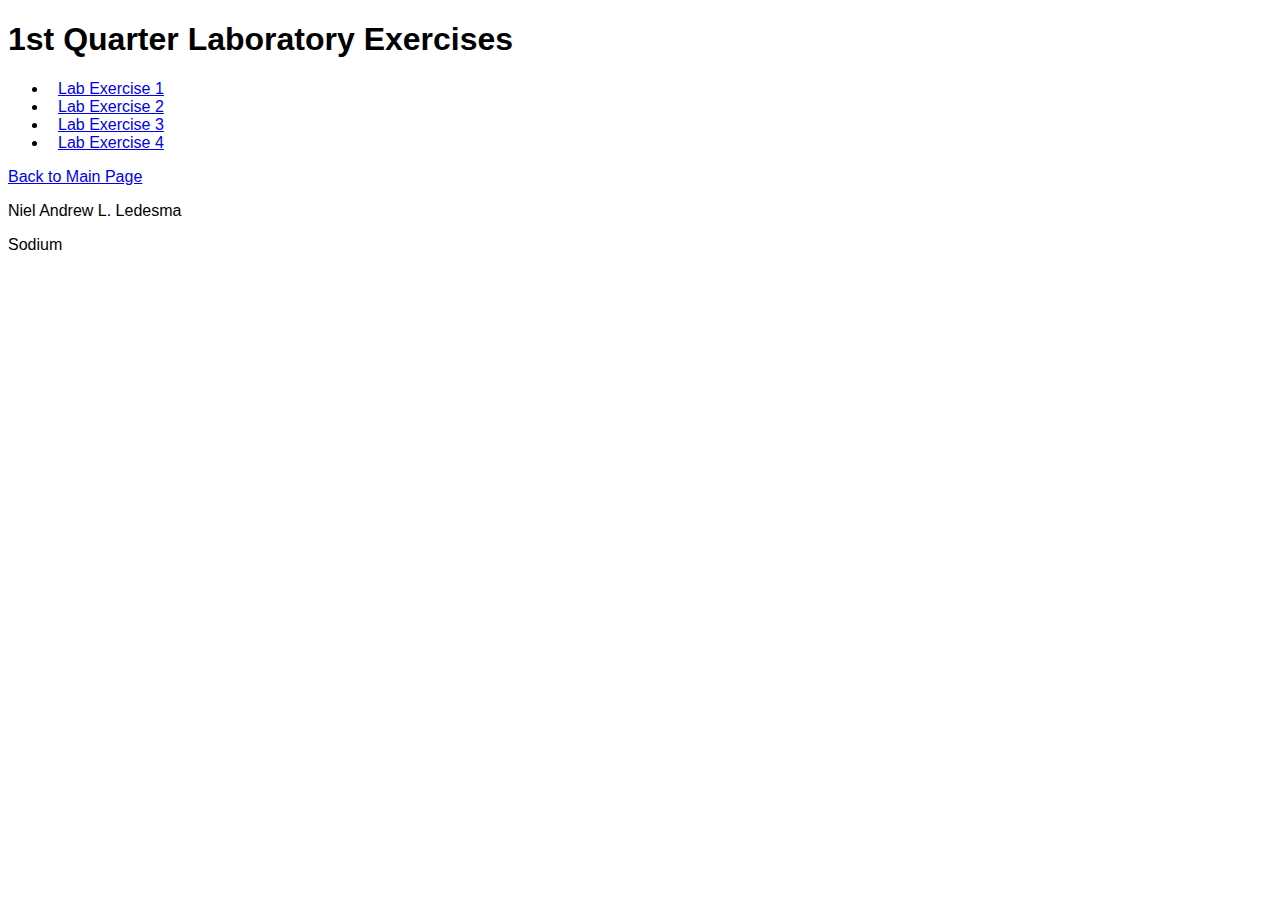
<file: Q1/AA2/index.html>
<!DOCTYPE html>
<html>
<head>
    <title>1st Quarter Laboratory Exercises</title>
    <style>
        /* Your CSS styles go here */
        body {
            font-family: Arial, sans-serif;
        }
        .exercise-link {
            margin: 10px;
        }
    </style>
</head>
<body>
    <h1>1st Quarter Laboratory Exercises</h1>
    <ul>
        <li><a class="exercise-link" href="https://q-u-a-s-i-a.github.io/CS3-2023/Q1/AA2/mod2-1_Ledesma.html">Lab Exercise 1</a></li>
        <li><a class="exercise-link" href="https://q-u-a-s-i-a.github.io/CS3-2023/Q1/AA2/mod2-2_Ledesma.html">Lab Exercise 2</a></li>
        <li><a class="exercise-link" href="https://q-u-a-s-i-a.github.io/CS3-2023/Q1/AA2/mod2-3_Ledesma.html">Lab Exercise 3</a></li>
        <li><a class="exercise-link" href="https://q-u-a-s-i-a.github.io/CS3-2023/Q1/AA2/mod2-4_Ledesma.html">Lab Exercise 4</a></li>

    </ul>
    <p><a href="index.html">Back to Main Page</a></p>
    <footer>
        <p>Niel Andrew L. Ledesma</p>
        <p>Sodium</p>
    </footer>
</body>
</html>
</file>
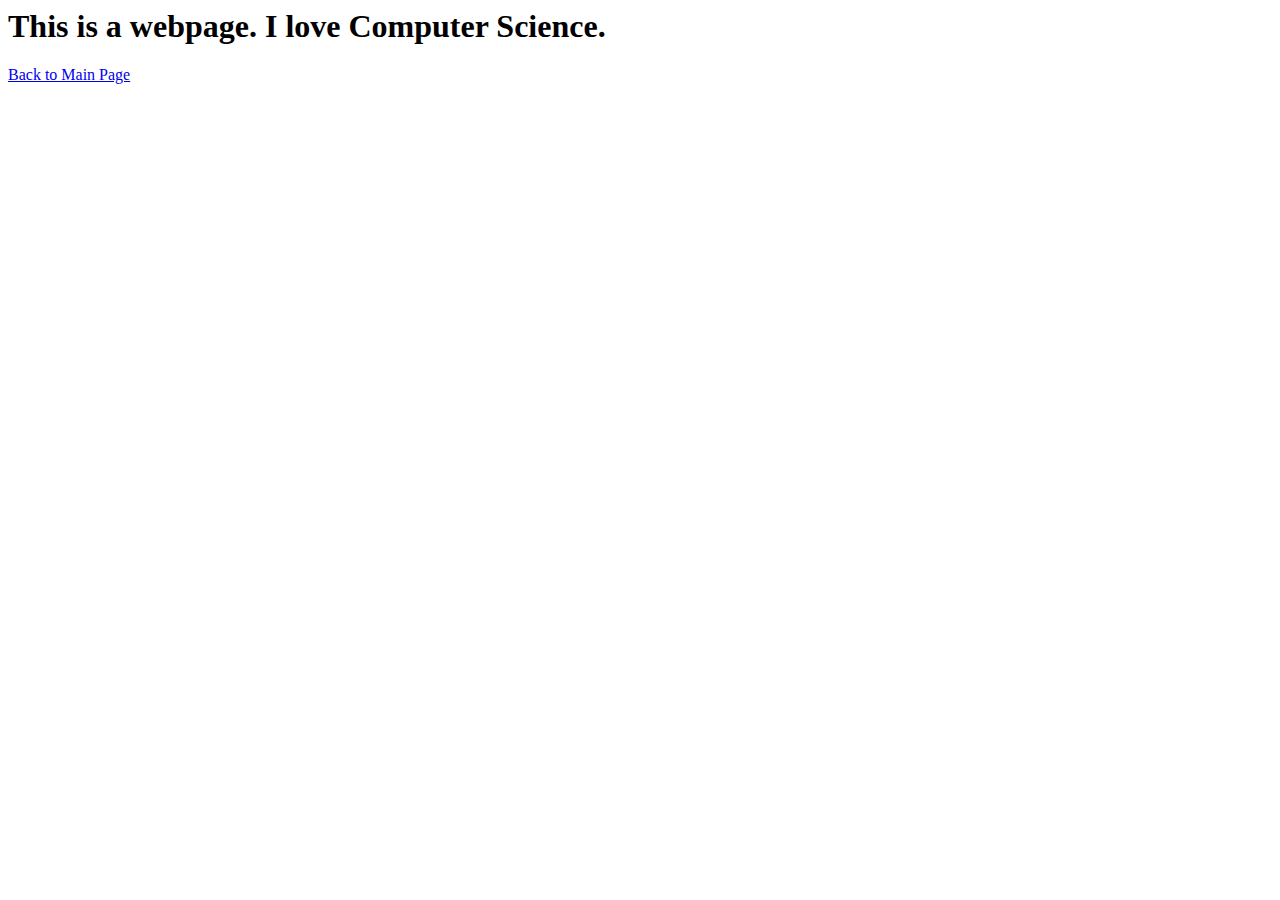
<file: Q1/AA2/mod2-1_Ledesma.html>
<DOCTYPE html>
    <html>
    <head>
        <title>My First Webpage </title>
        <meta charset="UTF-8">
        <meta name="author" content="Niel Andrew L. Ledesma">
        <meta name="keywords" content="HTML, CSS, JavaScript">
        <meta name="revised" content="05-09-2022">
        <link rel="icon" href="icon.png" type="image/gif">
    </head>
    <body>
        <h1>This is a webpage. I love Computer Science.</h1>
        <p><a href="https://q-u-a-s-i-a.github.io/CS3-2023/Q1/AA2/index.html">Back to Main Page</a></p>
    </body>
</html>
</file>
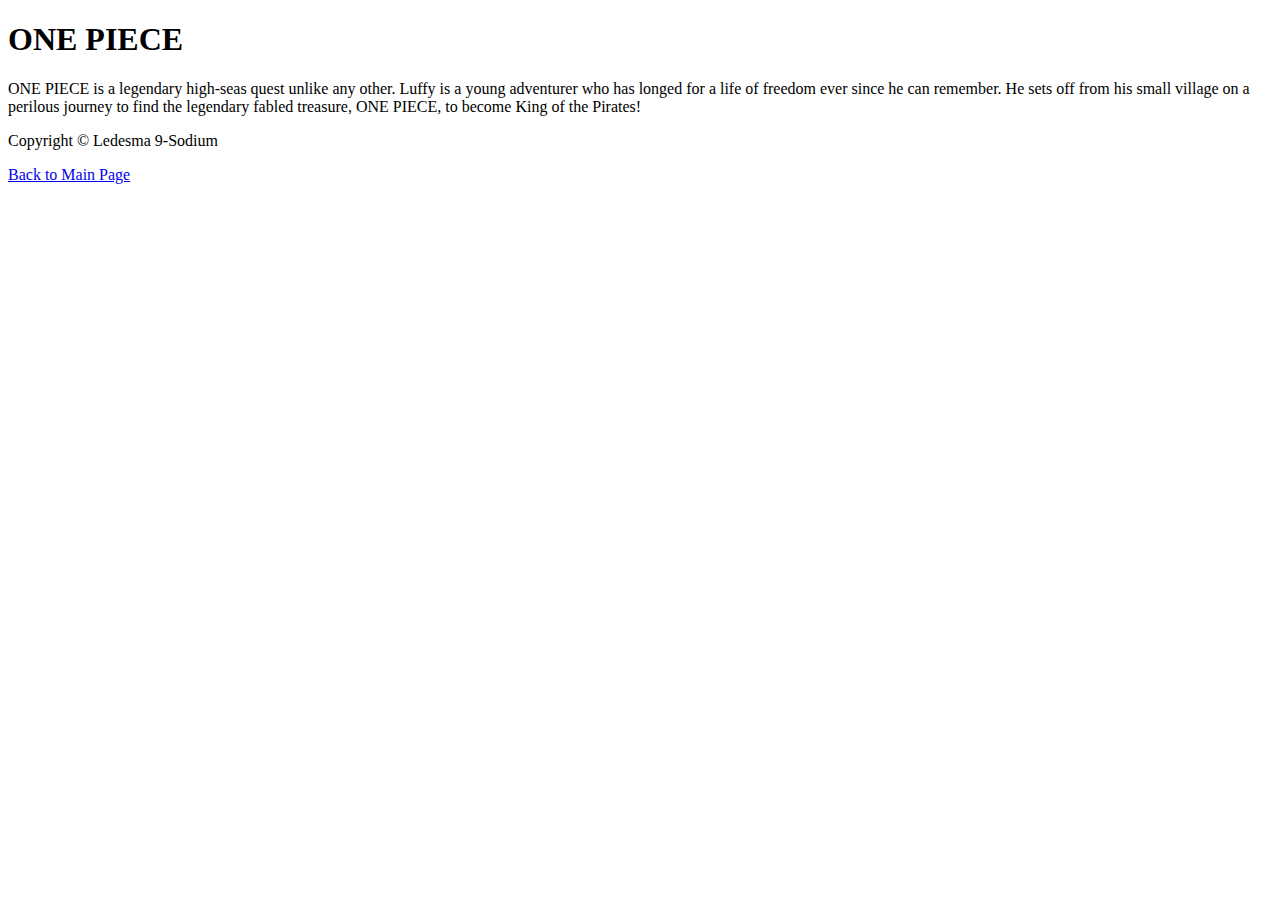
<file: Q1/AA2/mod2-2_Ledesma.html>
﻿<!DOCTYPE html>
<html>
<head>
    <title>My First Webpage</title>
</head>
<body>
    <div>
        <h1>ONE PIECE</h1>
        <p>ONE PIECE is a legendary high-seas quest unlike any other. Luffy is a young adventurer who has longed for a life of freedom ever since he can remember. He sets off from his small village on a perilous journey to find the legendary fabled treasure, ONE PIECE, to become King of the Pirates!</p>
        <p>Copyright &copy; Ledesma 9-Sodium</p>
        <p><a href="https://q-u-a-s-i-a.github.io/CS3-2023/Q1/AA2/index.html">Back to Main Page</a></p>
    </div>
</body>
</html>
</file>
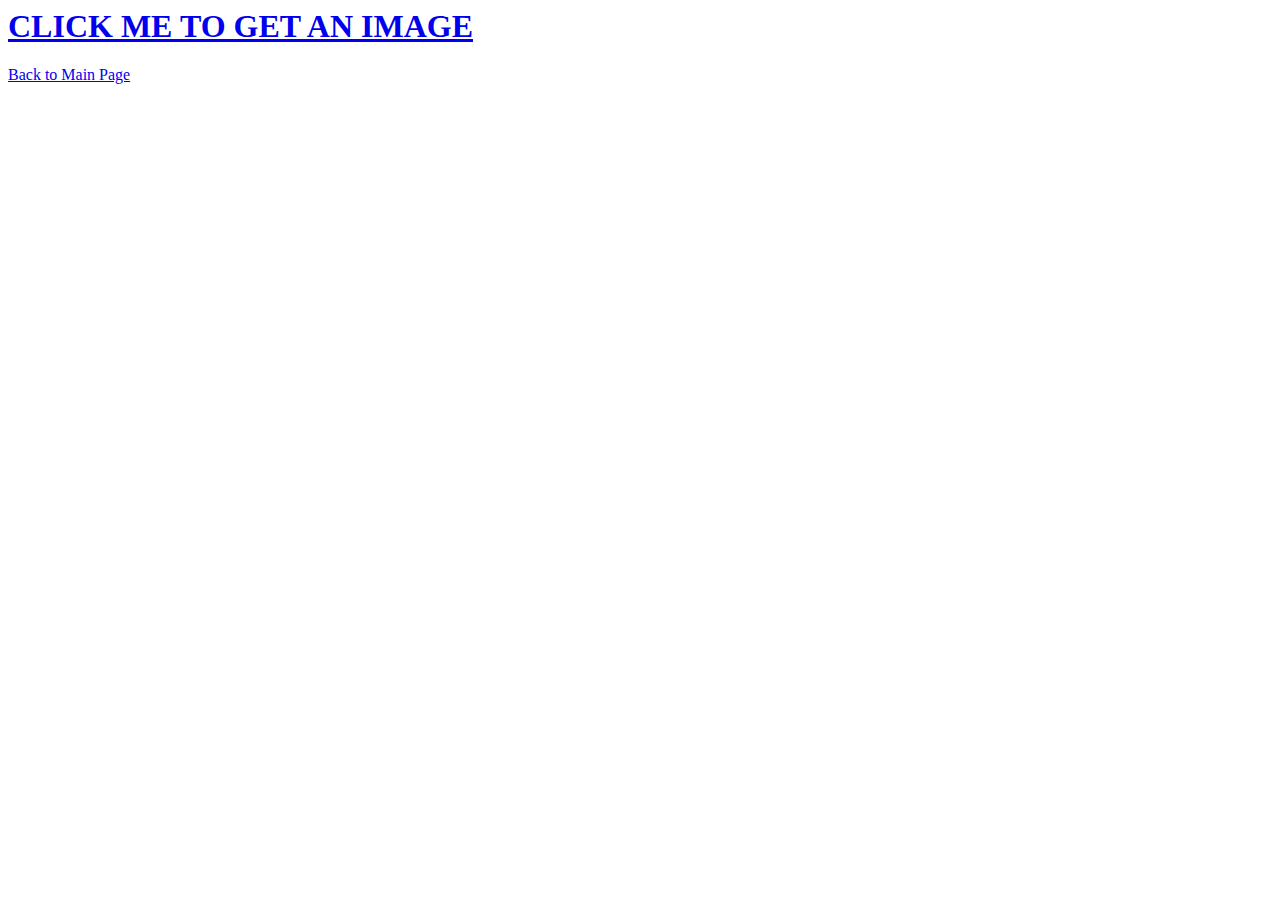
<file: Q1/AA2/mod2-3_Ledesma.html>
﻿<DOCTYPE html>

<html>
<head>
    <meta charset="utf-8" />
    <title>LAB 3-1stlink</title>
</head>
<body>
    <a href="https://q-u-a-s-i-a.github.io/CS3-2023/Q1/AA2/mod2-3_Ledesma2.html"><h1>CLICK ME TO GET AN IMAGE</h1></a>
    <p><a href="https://q-u-a-s-i-a.github.io/CS3-2023/Q1/AA2/index.html">Back to Main Page</a></p>
</body>
</html>
</file>
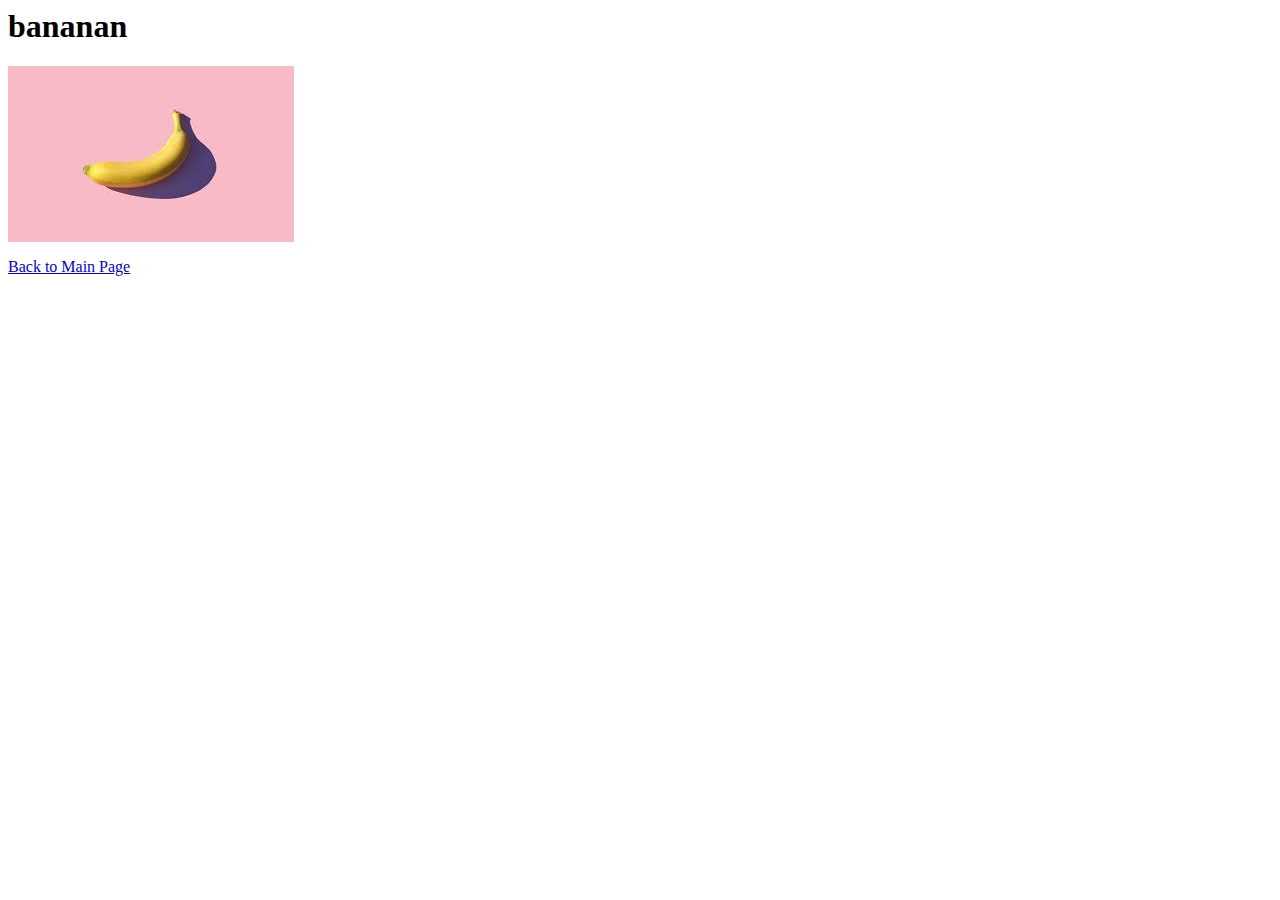
<file: Q1/AA2/mod2-3_Ledesma2.html>
﻿<DOCTYPE html>
    <html>
    <head>
        <title>My First Webpage </title>
        <meta charset="UTF-8">
        <meta name="author" content="My Name">
        <meta name="keywords" content="HTML, CSS, JavaScript">
        <meta name="revised" content="05-09-2022">
        <link rel="icon" href="icon.png" type="image/gif">
    </head>
    <body>
        <h1>bananan</h1>
        <img src="download.jpg" alt="BAANNAN">
        <p><a href="https://q-u-a-s-i-a.github.io/CS3-2023/Q1/AA2/index.html">Back to Main Page</a></p>
    </body>

</html>
</file>
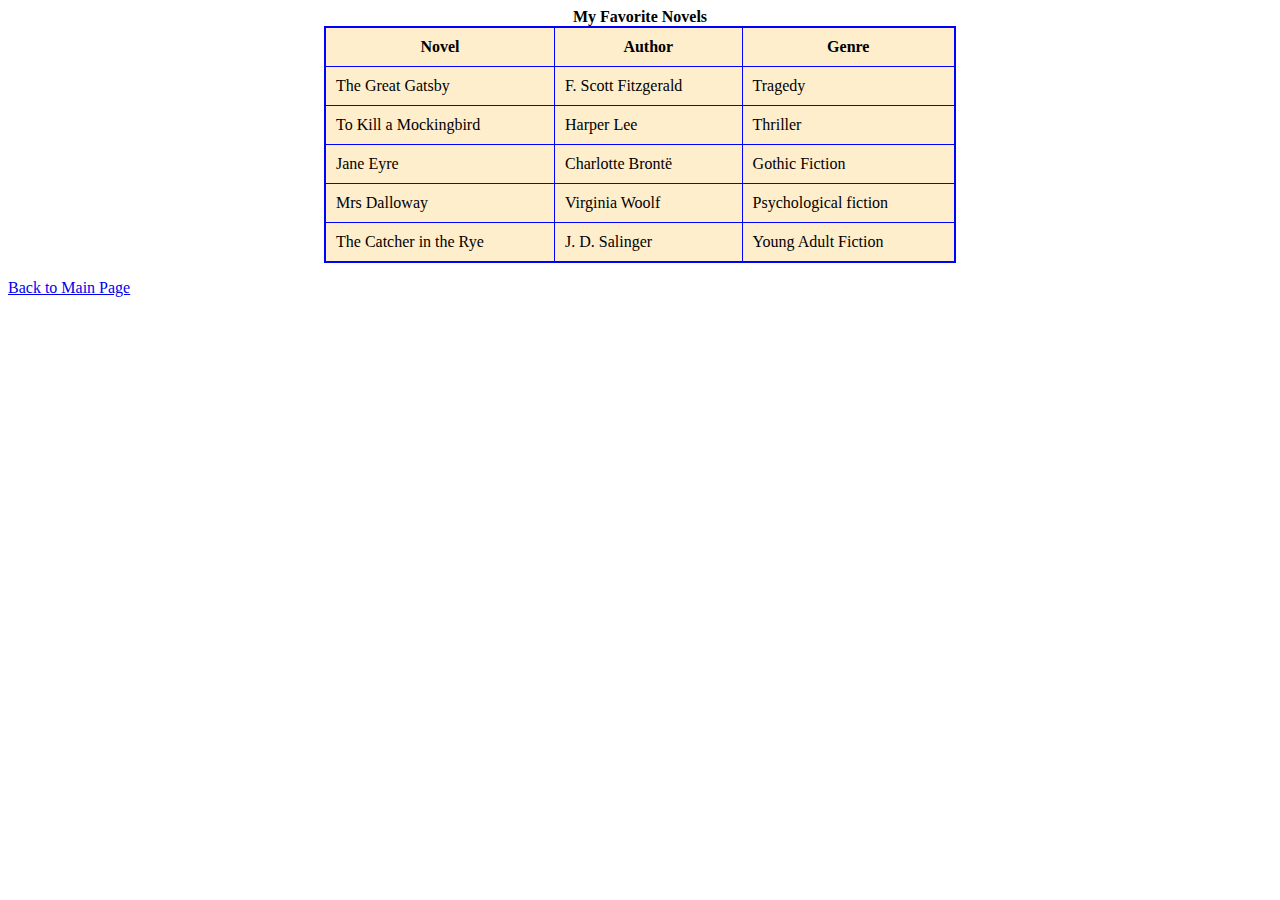
<file: Q1/AA2/mod2-4_Ledesma.html>
<!DOCTYPE html>
<html>
<head>
    <title>My Favorite Novels</title>
    <style>
        table {
            border-collapse: collapse;
            width: 50%;
            margin: 0 auto;
            border: 2px solid blue;
        }

        th, td {
            border: 1px solid blue;
            padding: 10px;
        }

        th {
            background-color: #ffeecc;
        }

        caption {
            caption-side: top;
            text-align: center;
            font-weight: bold;
        }
    </style>
</head>
<body>
    <table>
        <colgroup>
            <col style="background-color: #ffeecc;">
            <col style="background-color: #ffeecc;">
            <col style="background-color: #ffeecc;">
        </colgroup>
        <caption>My Favorite Novels</caption>
        <tr>
            <th>Novel</th>
            <th>Author</th>
            <th>Genre</th>
        </tr>
        <tr>
            <td>The Great Gatsby</td>
            <td>F. Scott Fitzgerald</td>
            <td>Tragedy</td>
        </tr>
        <tr>
            <td>To Kill a Mockingbird</td>
            <td>Harper Lee</td>
            <td>Thriller</td>
        </tr>
        <tr>
            <td>Jane Eyre</td>
            <td>Charlotte Brontë</td>
            <td>Gothic Fiction</td>
        </tr>
        <tr>
            <td>Mrs Dalloway</td>
            <td>Virginia Woolf</td>
            <td>Psychological fiction</td>
        </tr>
        <tr>
            <td>The Catcher in the Rye</td>
            <td>J. D. Salinger</td>
            <td>Young Adult Fiction</td>
        </tr>
    </table>
    <p><a href="https://q-u-a-s-i-a.github.io/CS3-2023/Q1/AA2/index.html">Back to Main Page</a></p>
</body>
</html>
</file>
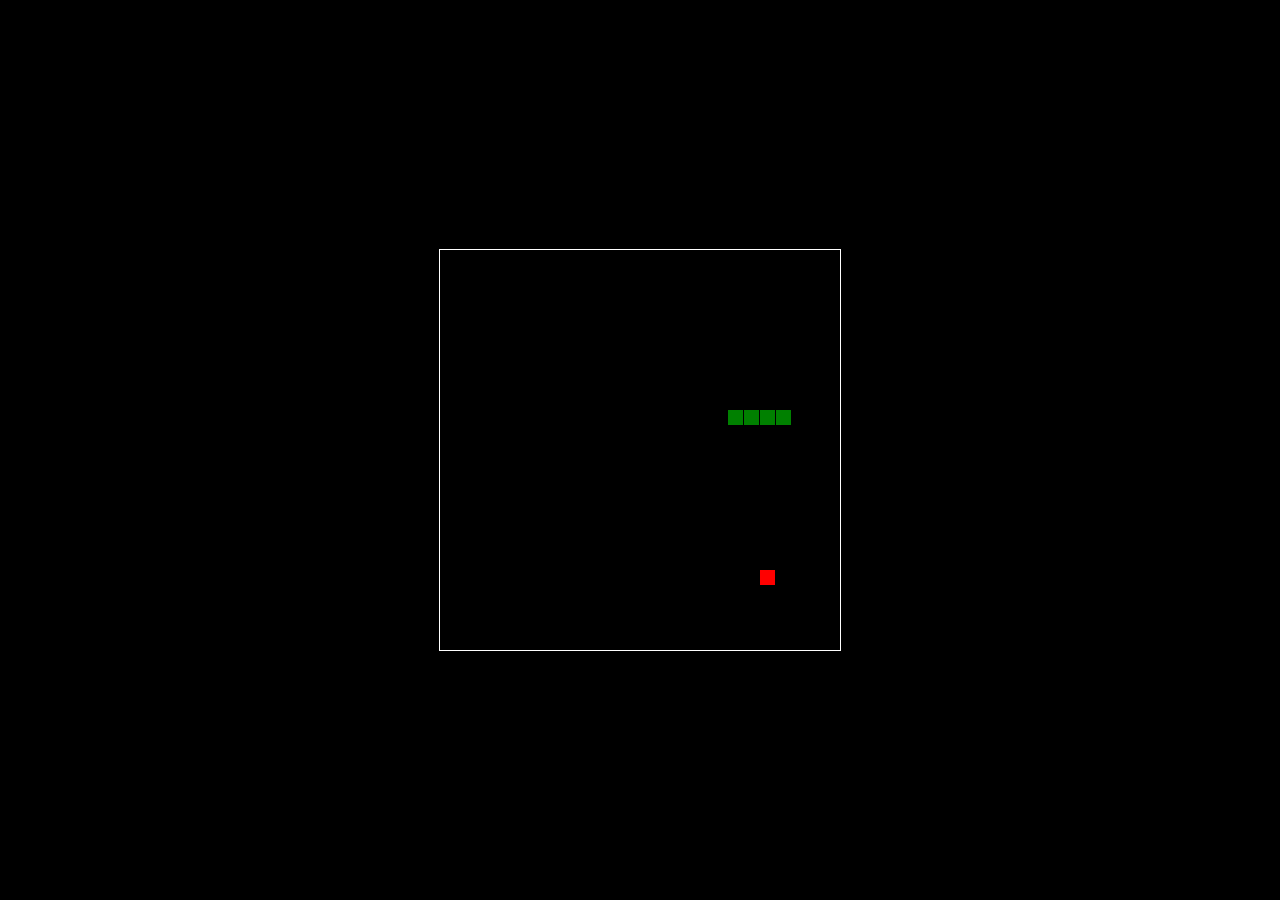
<file: Q1/PROJECT/snake.html>
<!DOCTYPE html>
<html>
<head>
  <title>Basic Snake HTML Game</title>
  <meta charset="UTF-8">
  <style>
  html, body {
    height: 100%;
    margin: 0;
  }

  body {
    background: black;
    display: flex;
    align-items: center;
    justify-content: center;
  }
  canvas {
    border: 1px solid white;
  }
  </style>
</head>
<body>
<canvas width="400" height="400" id="game"></canvas>
<script>
var canvas = document.getElementById('game');
var context = canvas.getContext('2d');

// the canvas width & height, snake x & y, and the apple x & y, all need to be a multiples of the grid size in order for collision detection to work
// (e.g. 16 * 25 = 400)
var grid = 16;
var count = 0;

var snake = {
  x: 160,
  y: 160,

  // snake velocity. moves one grid length every frame in either the x or y direction
  dx: grid,
  dy: 0,

  // keep track of all grids the snake body occupies
  cells: [],

  // length of the snake. grows when eating an apple
  maxCells: 4
};
var apple = {
  x: 320,
  y: 320
};

// get random whole numbers in a specific range
// @see https://stackoverflow.com/a/1527820/2124254
function getRandomInt(min, max) {
  return Math.floor(Math.random() * (max - min)) + min;
}

// game loop
function loop() {
  requestAnimationFrame(loop);

  // slow game loop to 15 fps instead of 60 (60/15 = 4)
  if (++count < 4) {
    return;
  }

  count = 0;
  context.clearRect(0,0,canvas.width,canvas.height);

  // move snake by it's velocity
  snake.x += snake.dx;
  snake.y += snake.dy;

  // wrap snake position horizontally on edge of screen
  if (snake.x < 0) {
    snake.x = canvas.width - grid;
  }
  else if (snake.x >= canvas.width) {
    snake.x = 0;
  }

  // wrap snake position vertically on edge of screen
  if (snake.y < 0) {
    snake.y = canvas.height - grid;
  }
  else if (snake.y >= canvas.height) {
    snake.y = 0;
  }

  // keep track of where snake has been. front of the array is always the head
  snake.cells.unshift({x: snake.x, y: snake.y});

  // remove cells as we move away from them
  if (snake.cells.length > snake.maxCells) {
    snake.cells.pop();
  }

  // draw apple
  context.fillStyle = 'red';
  context.fillRect(apple.x, apple.y, grid-1, grid-1);

  // draw snake one cell at a time
  context.fillStyle = 'green';
  snake.cells.forEach(function(cell, index) {

    // drawing 1 px smaller than the grid creates a grid effect in the snake body so you can see how long it is
    context.fillRect(cell.x, cell.y, grid-1, grid-1);

    // snake ate apple
    if (cell.x === apple.x && cell.y === apple.y) {
      snake.maxCells++;

      // canvas is 400x400 which is 25x25 grids
      apple.x = getRandomInt(0, 25) * grid;
      apple.y = getRandomInt(0, 25) * grid;
    }

    // check collision with all cells after this one (modified bubble sort)
    for (var i = index + 1; i < snake.cells.length; i++) {

      // snake occupies same space as a body part. reset game
      if (cell.x === snake.cells[i].x && cell.y === snake.cells[i].y) {
        snake.x = 160;
        snake.y = 160;
        snake.cells = [];
        snake.maxCells = 4;
        snake.dx = grid;
        snake.dy = 0;

        apple.x = getRandomInt(0, 25) * grid;
        apple.y = getRandomInt(0, 25) * grid;
      }
    }
  });
}

// listen to keyboard events to move the snake
document.addEventListener('keydown', function(e) {
  // prevent snake from backtracking on itself by checking that it's
  // not already moving on the same axis (pressing left while moving
  // left won't do anything, and pressing right while moving left
  // shouldn't let you collide with your own body)

  // left arrow key
  if (e.which === 37 && snake.dx === 0) {
    snake.dx = -grid;
    snake.dy = 0;
  }
  // up arrow key
  else if (e.which === 38 && snake.dy === 0) {
    snake.dy = -grid;
    snake.dx = 0;
  }
  // right arrow key
  else if (e.which === 39 && snake.dx === 0) {
    snake.dx = grid;
    snake.dy = 0;
  }
  // down arrow key
  else if (e.which === 40 && snake.dy === 0) {
    snake.dy = grid;
    snake.dx = 0;
  }
});

// start the game
requestAnimationFrame(loop);
</script>
</body>
</html>
</file>
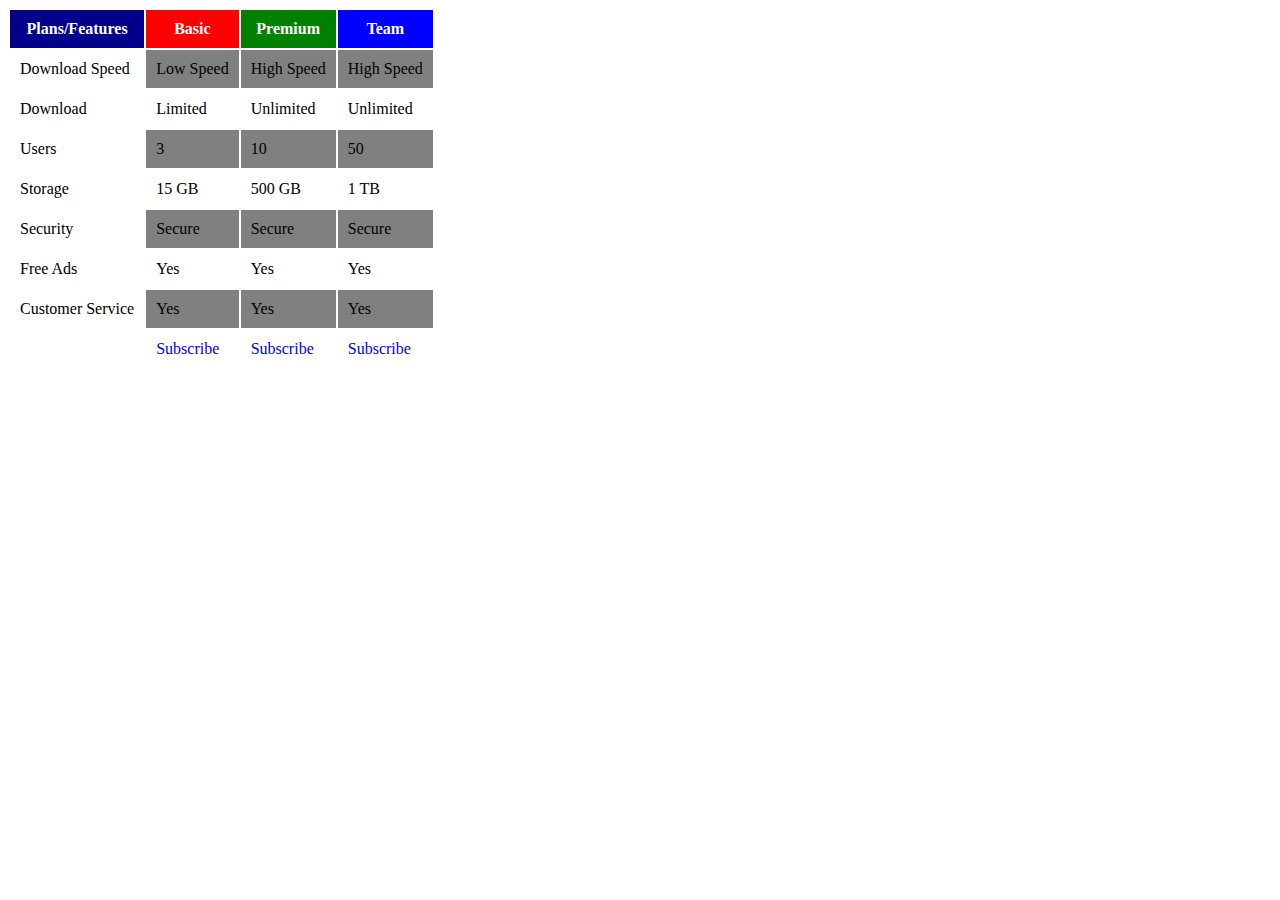
<file: Q2/AA1/HTMLPage.html>
<!DOCTYPE html>
<html>
<head>
    <title>Page Title</title>
    <style>
        th {
            color: white;
            padding: 10px;
        }

        th:nth-child(1) {
            background-color: darkblue;
        }

        th:nth-of-type(2) {
            background-color: red;
        }

        th:nth-of-type(3) {
            background-color: green;
        }

        th:nth-of-type(4) {
            background-color: blue;
        }

        a {
            text-decoration: none;
        }

        td {
            padding: 10px;
        }

        tr:nth-of-type(even) {
            background-color: grey; 
        }
        td:nth-child(1){
            background-color: white;
        }
    </style>
</head>
<body>
    <table>
        <tr>
            <th>Plans/Features</th>
            <th>Basic</th>
            <th>Premium</th>
            <th>Team</th>
        </tr>
        <tr>
            <td>Download Speed</td>
            <td>Low Speed</td>
            <td>High Speed</td>
            <td>High Speed</td>
        </tr>
        <tr>
            <td>Download</td>
            <td>Limited</td>
            <td>Unlimited</td>
            <td>Unlimited</td>
        </tr>
        <tr>
            <td>Users</td>
            <td>3</td>
            <td>10</td>
            <td>50</td>
        </tr>
        <tr>
            <td>Storage</td>
            <td>15 GB</td>
            <td>500 GB</td>
            <td>1 TB</td>
        </tr>
        <tr>
            <td>Security</td>
            <td>Secure</td>
            <td>Secure</td>
            <td>Secure</td>
        </tr>
        <tr>
            <td>Free Ads</td>
            <td>Yes</td>
            <td>Yes</td>
            <td>Yes</td>
        </tr>
        <tr>
            <td>Customer Service</td>
            <td>Yes</td>
            <td>Yes</td>
            <td>Yes</td>
        </tr>
        <tr>
            <td></td>
            <td><a href="#">Subscribe</a></td>
            <td><a href="#">Subscribe</a></td>
            <td><a href="#">Subscribe</a></td>
        </tr>
    </table>
</body>
</html>
</file>
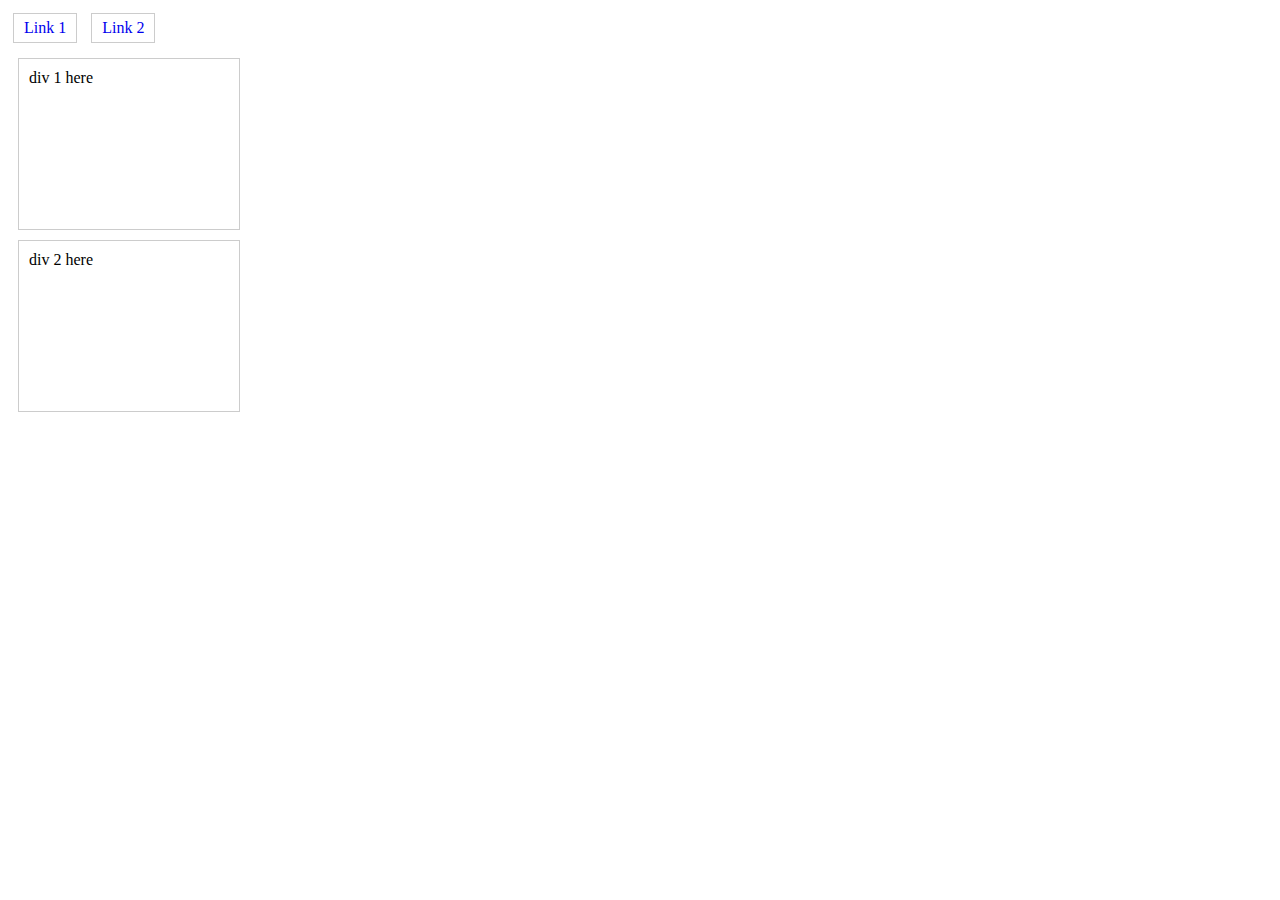
<file: Q2/FA6/FA6_Ledesma.html>
<!DOCTYPE html>
<html>
<head>
    <title>FA6_Ledesma</title>
    <style>
        #link1 {
            padding: 5px 10px;
            text-decoration: none;
            border: 1px solid #ccc;
            display: inline-block;
            margin: 5px;
        }

            #link1:active {
                background-color: #606060;
                color: blueviolet;
            }

            #link1:visited {
                background-color: #b0b0b0;
                color: blue;
            }

            #link1:hover {
                background-color: #a0a0a0;
                color: orange;
            }

        #link2 {
            padding: 5px 10px;
            text-decoration: none;
            border: 1px solid #ccc;
            display: inline-block;
            margin: 5px;
        }

            #link2:active {
                background-color: #4800ff;
                color: lightcoral;
            }

            #link2:visited {
                background-color: gold;
                color: fuchsia;
            }

            #link2:hover {
                background-color: springgreen;
                color: aquamarine;
            }

        #div1 {
            padding: 10px;
            margin: 10px;
            height: 150px;
            width: 200px;
            border: 1px solid #ccc;
        }

        #div1:target {
            color: firebrick;
            background-color: magenta;
        }

        #div2 {
            padding: 10px;
            margin: 10px;
            height: 150px;
            width: 200px;
            border: 1px solid #ccc;
        }

            #div2:target {
                border: 10px solid green;
                border-style: dotted;
                background-color: slateblue;
                color: chocolate;
            }
    </style>
</head>
<body>

    <a id="link1" href="#div1">Link 1</a>
    <a id="link2"href="#div2">Link 2</a>

    <br>

    <div id="div1">div 1 here</div>
    <div id="div2">div 2 here</div>

</body>
</html>
</file>
